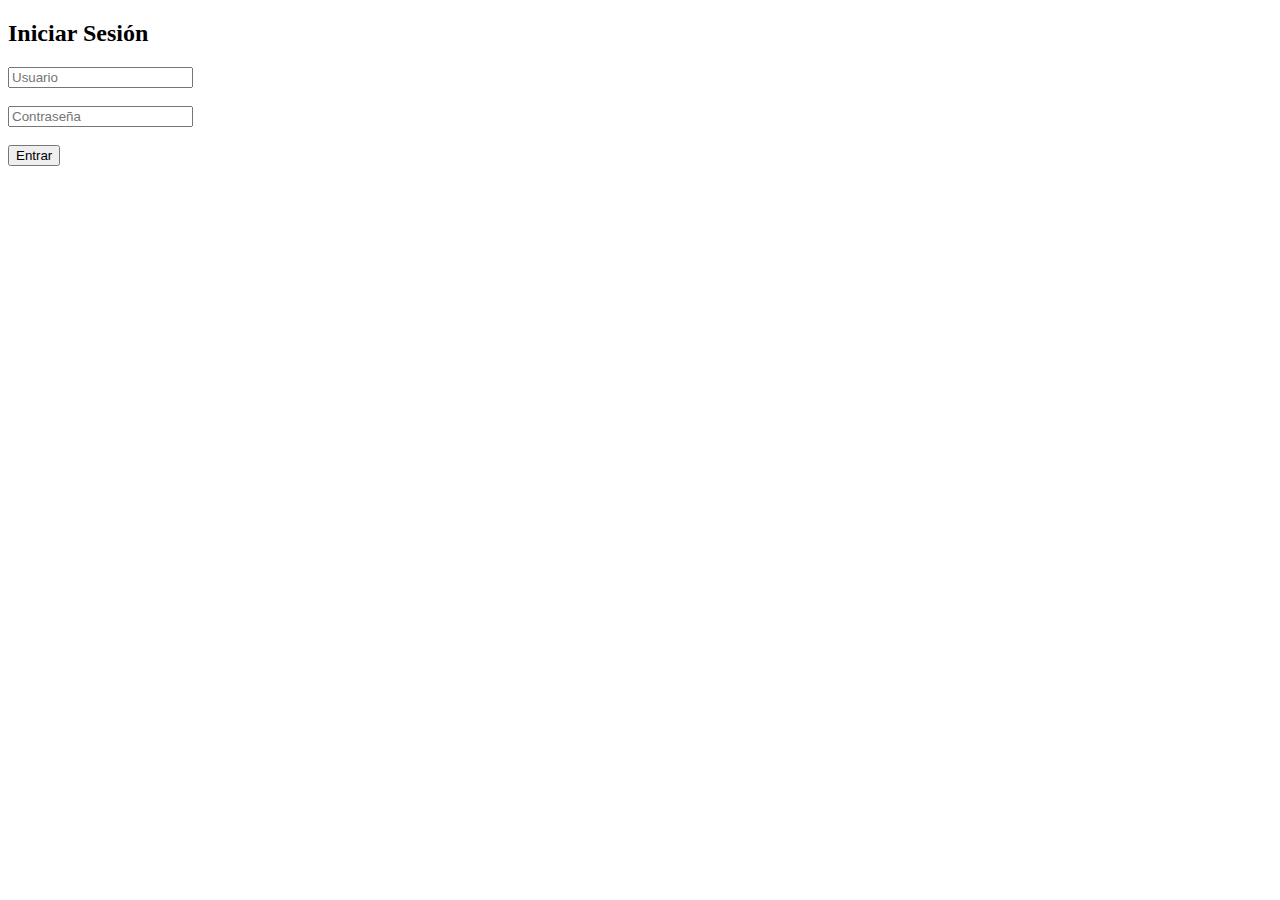
<file: login.html>
<!-- login.html -->
<!DOCTYPE html>
<html lang="es">
<head>
  <meta charset="UTF-8">
  <title>Login - Frijolito y Garbanzo</title>
</head>
<body>
  <h2>Iniciar Sesión</h2>
  <form onsubmit="return login()">
    <input type="text" id="usuario" placeholder="Usuario" required><br><br>
    <input type="password" id="clave" placeholder="Contraseña" required><br><br>
    <button type="submit">Entrar</button>
  </form>

  <script>
    function login() {
      const user = document.getElementById('usuario').value;
      const pass = document.getElementById('clave').value;

      if (user === "admin" && pass === "1234") {
        localStorage.setItem("isAdmin", "true");
        window.location.href = "PaginaPrincipal.html"; // Redirige a la página principal
      } else {
        alert("Usuario o contraseña incorrectos");
      }
      return false;
    }
  </script>
</body>
</html>
</file>
